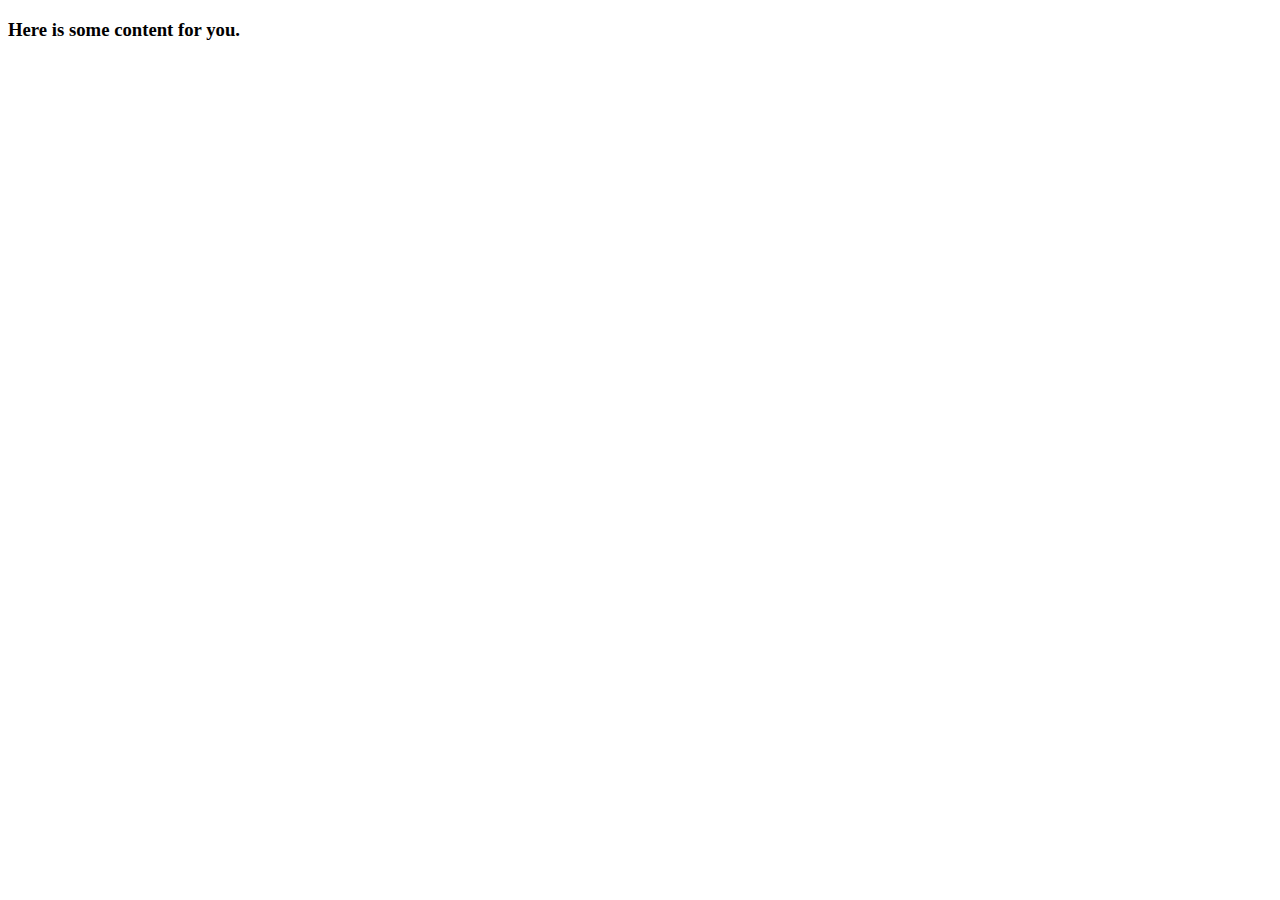
<file: Chapter01/index.html>
<!DOCTYPE html>
<html lang="en">
    <head>
        <meta charset="utf-8">
        <meta name="viewport" content="width=device-width">
            <title></title>

        <!--put your external stylesheet links here-->
        <link rel="stylesheet" href="css/style.css">
        <!--[if IE<9]>
            <link rel="stylesheet" href="css/style.ie.css">
        <![endif]-->
        
        <!--you can also place internal styles here
        place these within <style> tags-->  
        
    </head>

    <body>
        <!--put your initial page content here-->
        <h3>Here is some content for you.</h3>
        <!--you can also use this space for internal scripts;
        place these within <script> tags-->

        <!--put your external script links here-->
        <script type="text/javascript" src="js/main.js"></script>
    </body>
</html>
</file>
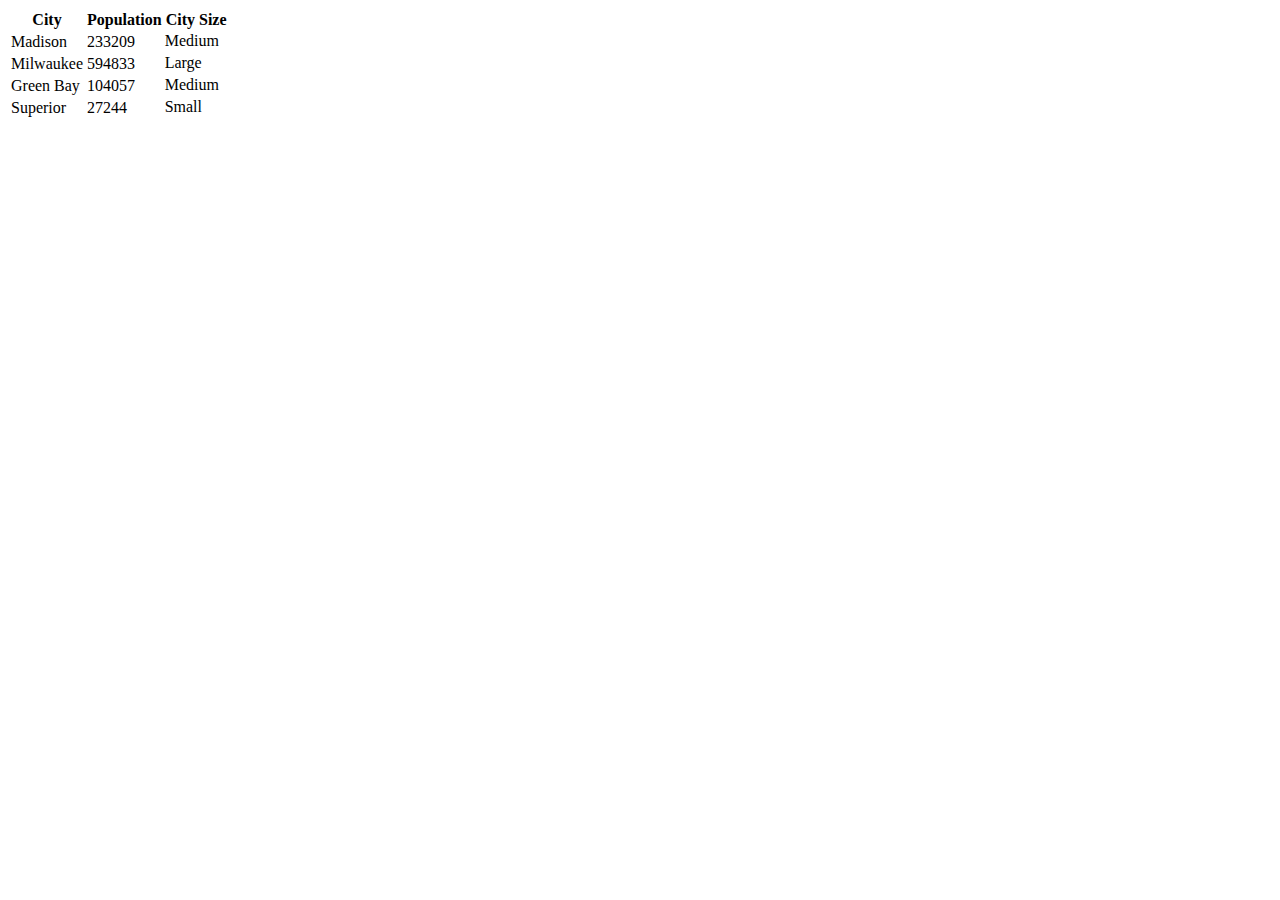
<file: Chapter02/index.html>
<!DOCTYPE html>
<html lang="en">
    <head>
        <meta charset="utf-8">
        <meta name="viewport" content="width=device-width">
            <title></title>
        <link rel="stylesheet" href="css/style.css">   
    </head>

    <body>
        <div id="mydiv"></div>
        <script type="text/javascript" src="js/main_with_debug.js"></script>
    </body>
</html>
</file>
<file: Chapter01/css/style.css>
/* Stylesheet by Aileen Clarke, 2022 */
</file>
<file: Chapter02/css/style.css>
/* Stylesheet by Aileen Clarke, 2022 */
</file>
